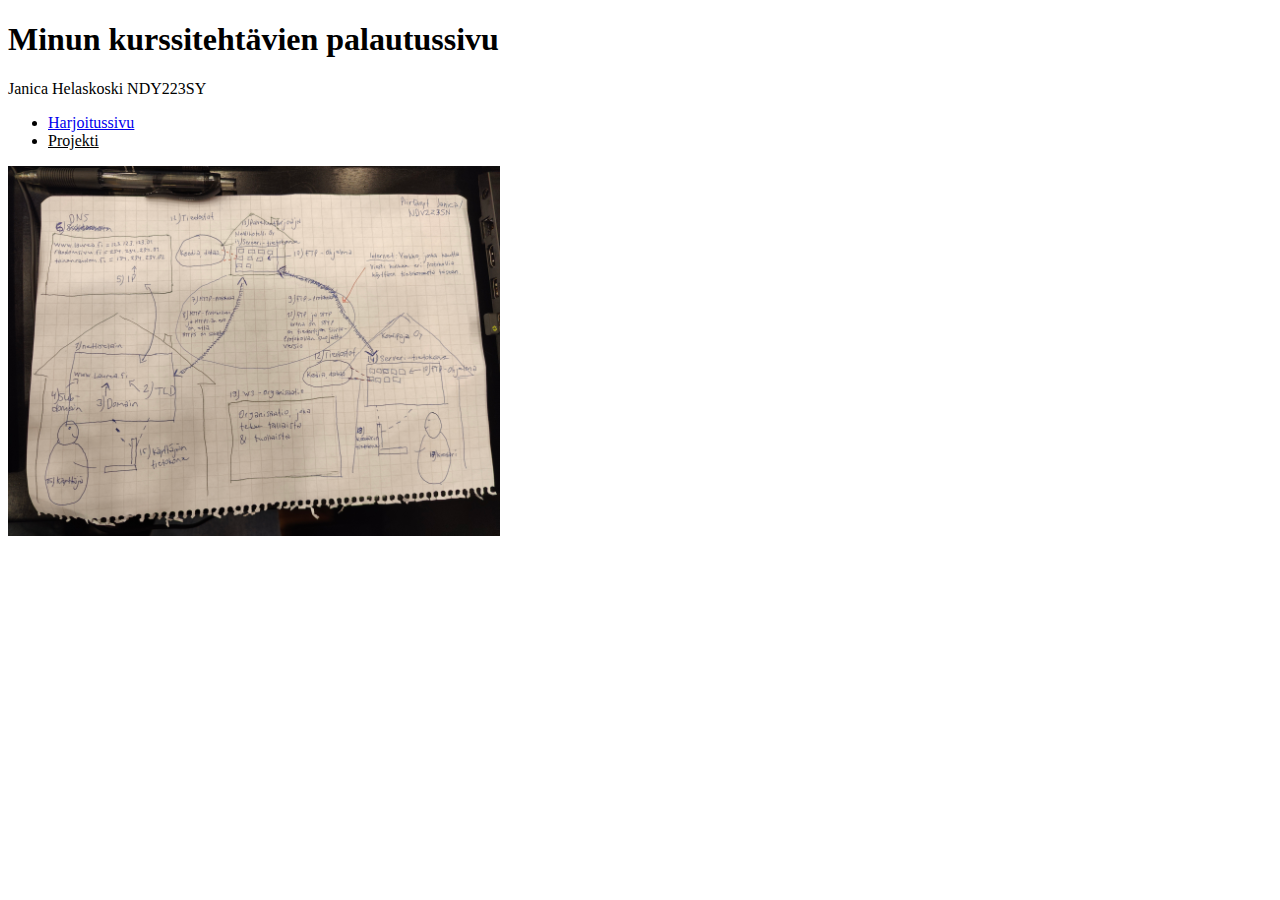
<file: verkkokurssi/tama_html/index.html>
<!DOCTYPE html>
<html lang='en'>
<head>
<meta charset="utf-8">
<meta name='viewport' content='width=device-width, initial-scale=1.0'>
<title>index.html</title>
<link rel="stylesheet" href="style.css" type='text/css' />

</head>
<body>

<h1> Minun kurssitehtävien palautussivu </h1>
<p>Janica Helaskoski NDY223SY</p>
 
 
<ul>
<li> <a href="verkkokurssi/tama_html"><u>Harjoitussivu</u> </a></li>
<li><ahref=""> <u>Projekti</u> </a></li>
</ul>

<img src = 'Internet_kuva.jpg' widht = '520' height = '370'>

</body>

</html>
</file>
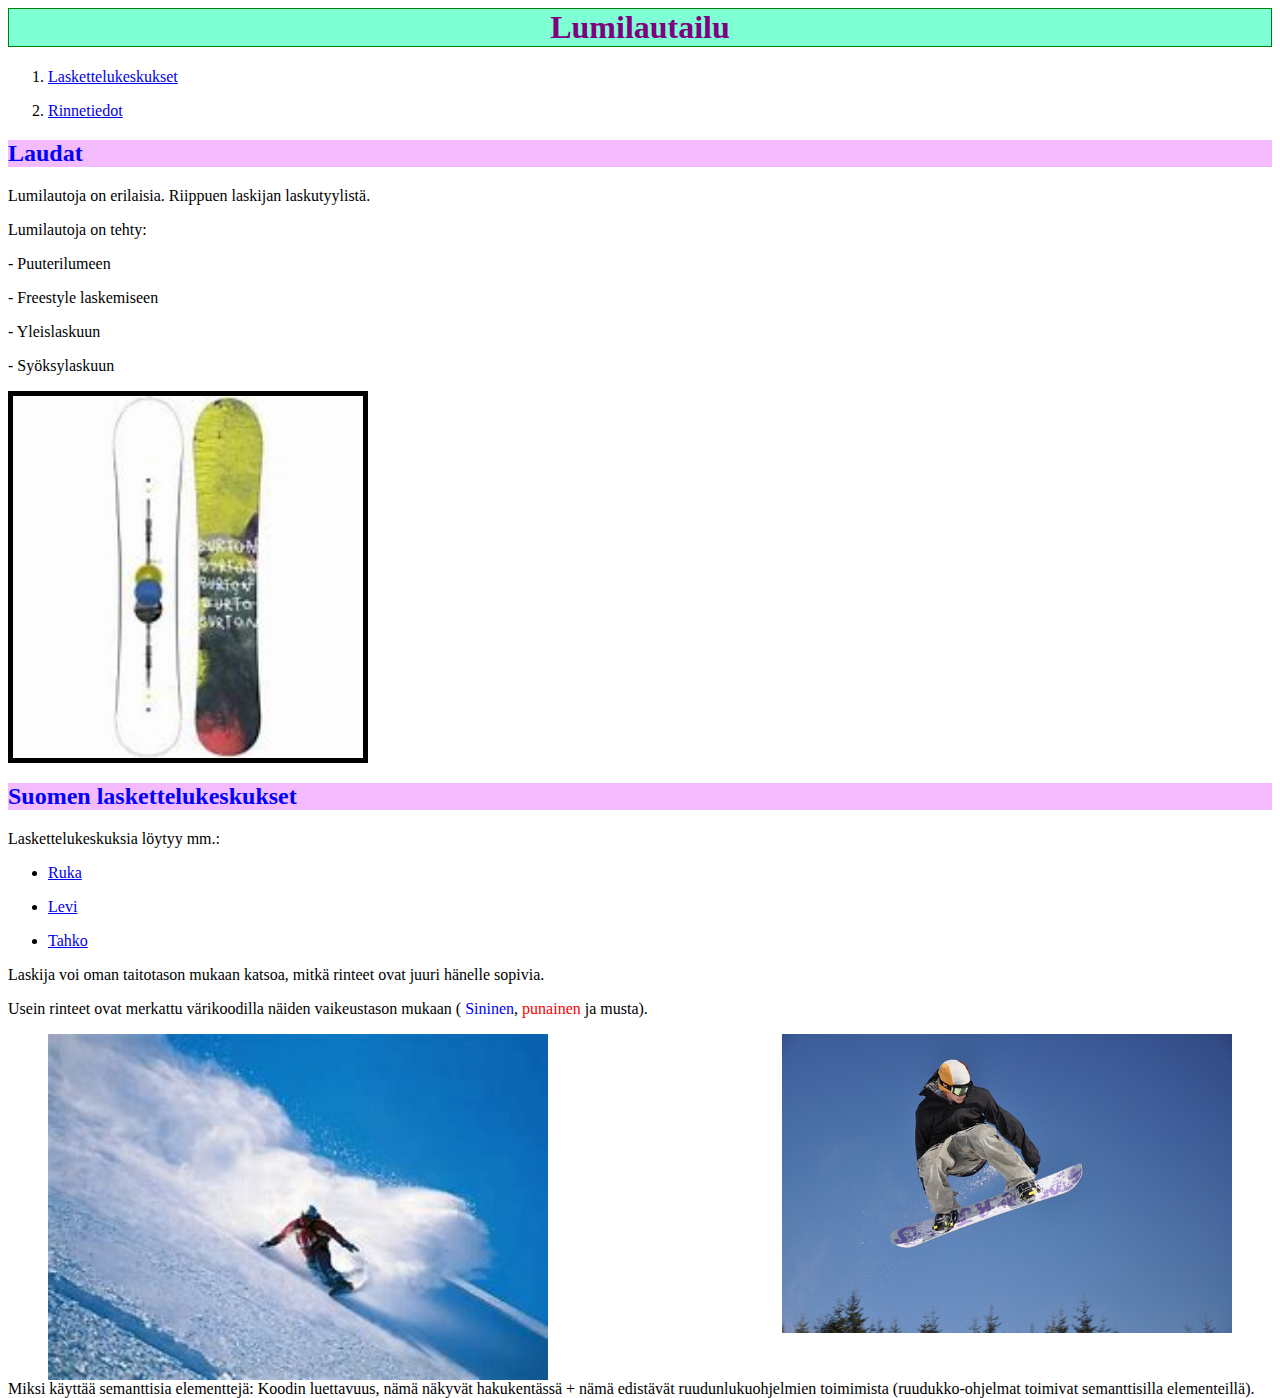
<file: harjoitusss.html>
<html lang='en'>
<head>
<meta charset="utf-8">
<meta name='viewport' content='width=device-width, initial-scale=1.0'>
<title>index.html</title>
<link rel="stylesheet" href="tyyli.css" type='text/css' />
</head>

<body>

	<main>
		<h1> Lumilautailu </h1>
		<nav>
			<ol>
				<li><a href = 'https://www.kotimaankohteet.fi/kohteet/laskettelukeskukset/' target='blank'><p>Laskettelukeskukset</p></a></li>
				<li><a href = 'https://www.rinnetiedot.fi/' target ='blank'><p>Rinnetiedot</p></a></li>
			</ol>
		</nav>
		<section>
			<header>
			<h2> Laudat </h2>
				<p>Lumilautoja on erilaisia. Riippuen laskijan laskutyylistä.</p>
				<p>Lumilautoja on tehty:</p>
				<p>- Puuterilumeen</p>
				<p>- Freestyle laskemiseen</p>
				<p>- Yleislaskuun</p>
				<p>- Syöksylaskuun</p>
				<p><img src='lumilauta.jpg' width = '350' length = '400' border='5'</p>
			</header>
		</main>
	</section>
			<div>
		<h2> Suomen laskettelukeskukset </h2>
			<p> Laskettelukeskuksia löytyy mm.:</p>
		<nav>
			<ul>
			<li><a href ='https://www.ruka.fi/fi' target='blank'><p>Ruka</p></a></li> 
			<li><a href ='https://www.levi.fi/' target ='blank'><p>Levi</p></a></li>
			<li><a href ='https://www.tahko.com/' target='blank'><p>Tahko</p></a></li>
			</ul>
		</nav>
			
			<p class=fancy> Laskija voi oman taitotason mukaan katsoa, mitkä rinteet ovat juuri hänelle sopivia.<p/>
			<p> Usein rinteet ovat merkattu värikoodilla näiden vaikeustason mukaan (<a class=jee> Sininen</a>, <a class=juu>punainen</a> ja <class=joo>musta).</p>
			<figure>
			<p><a class=zee><img src='lumi.jpg' width = '450' length = '600'</a></p>
			<p><a class=zuu><img src='OIP.jpg' width='500' length='500'</a></p>
			</figure>
			</div>
 
			<aside>Miksi käyttää semanttisia elementtejä: Koodin luettavuus, nämä näkyvät hakukentässä + nämä edistävät ruudunlukuohjelmien toimimista (ruudukko-ohjelmat toimivat semanttisilla elementeillä).</aside>
			

</body>






</html>
</file>
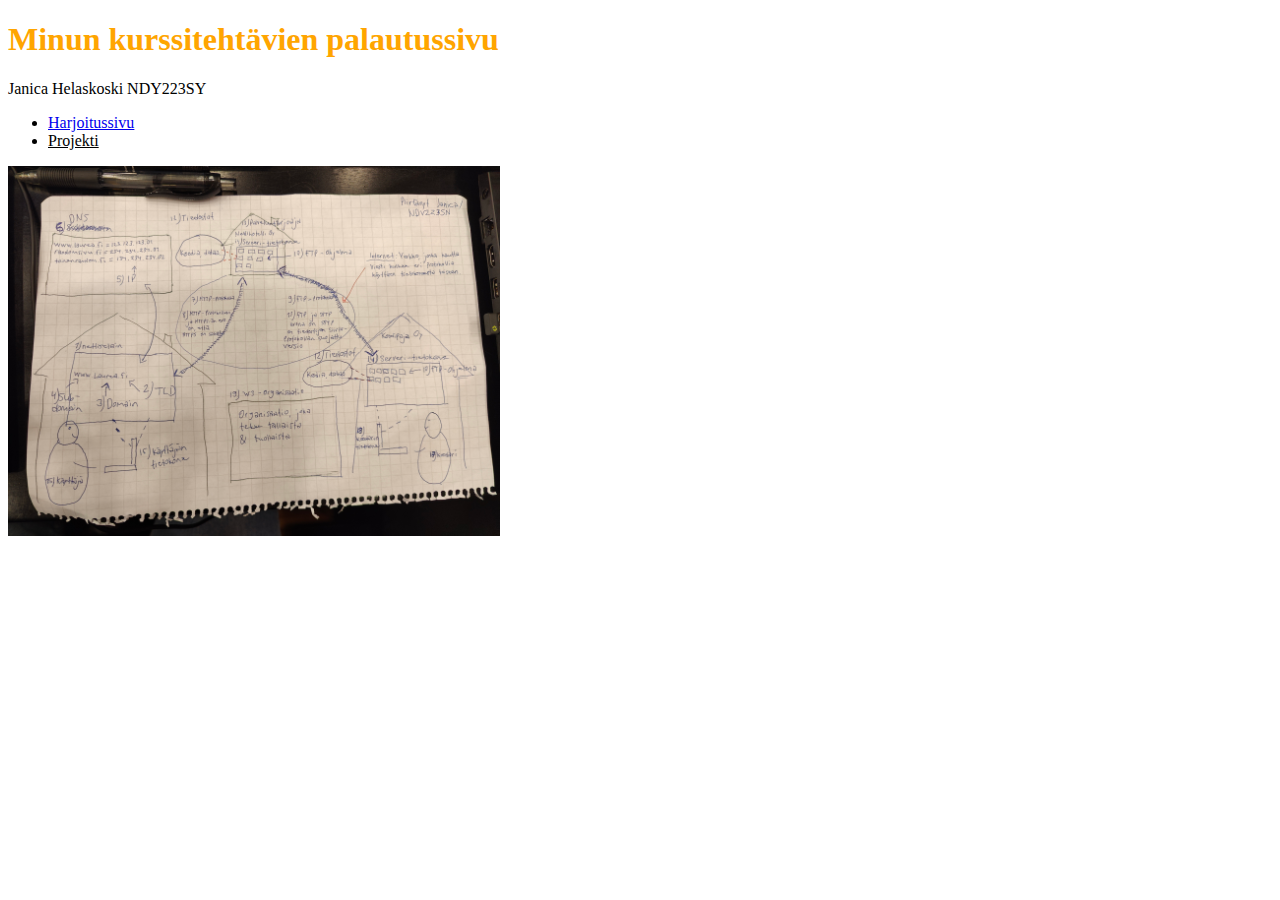
<file: otatama.html>
<!DOCTYPE html>
<html lang='en'>
<head>
<meta charset="utf-8">
<meta name='viewport' content='width=device-width, initial-scale=1.0'>
<title>otatama.html</title>
<link rel="stylesheet" href="staili.css" type='text/css' />

</head>
<body>

<h1> Minun kurssitehtävien palautussivu </h1>
<p>Janica Helaskoski NDY223SY</p>
 
 
<ul>
<li> <a href="verkkokurssi/tama_html"><u>Harjoitussivu</u> </a></li>
<li><ahref=""> <u>Projekti</u> </a></li>
</ul>

<img src = 'Internet_kuva.jpg' widht = '520' height = '370'>

</body>

</html>
</file>
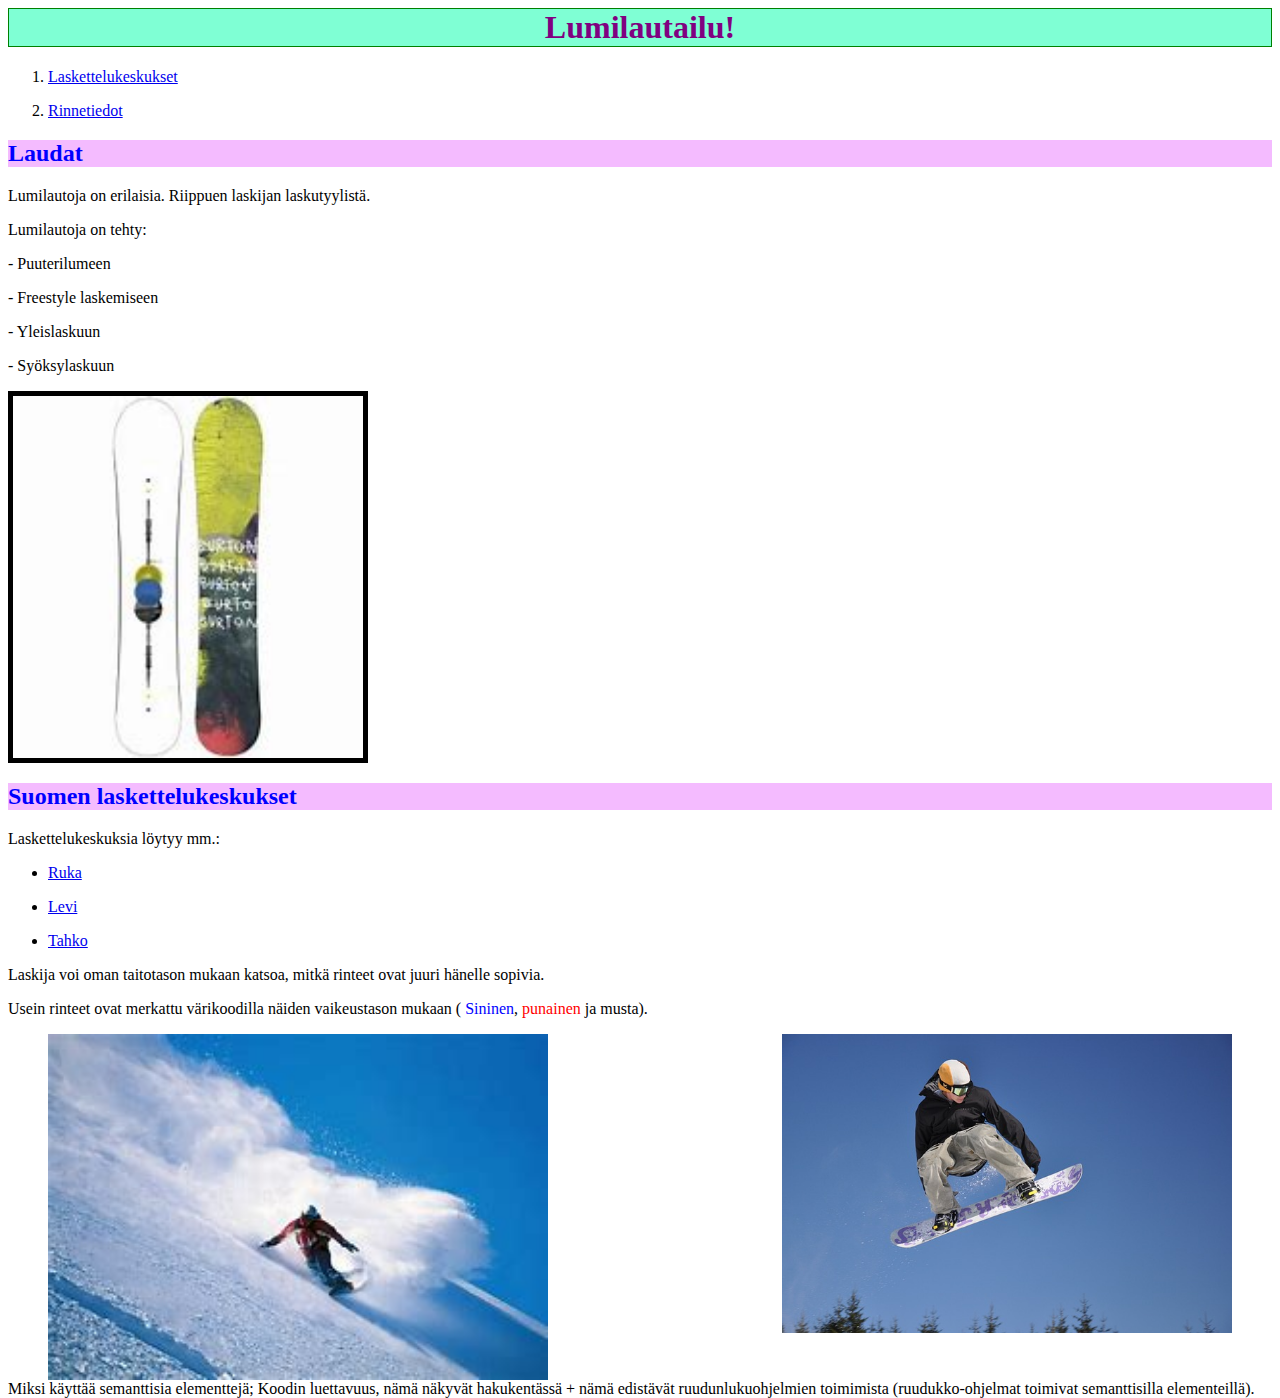
<file: verkkokurssi/tama_html/harjoitus.html>
<html lang='en'>
<head>
<meta charset="utf-8">
<meta name='viewport' content='width=device-width, initial-scale=1.0'>
<title>index.html</title>
<link rel="stylesheet" href="sstyle.css" type='text/css' />
</head>

<body>

	<main>
		<h1> Lumilautailu! </h1>
		<nav>
			<ol>
				<li><a href = 'https://www.kotimaankohteet.fi/kohteet/laskettelukeskukset/' target='blank'><p>Laskettelukeskukset</p></a></li>
				<li><a href = 'https://www.rinnetiedot.fi/' target ='blank'><p>Rinnetiedot</p></a></li>
			</ol>
		</nav>
		<section>
			<header>
			<h2> Laudat </h2>
				<p>Lumilautoja on erilaisia. Riippuen laskijan laskutyylistä.</p>
				<p>Lumilautoja on tehty:</p>
				<p>- Puuterilumeen</p>
				<p>- Freestyle laskemiseen</p>
				<p>- Yleislaskuun</p>
				<p>- Syöksylaskuun</p>
				<p><img src='lumilauta.jpg' width = '350' length = '400' border='5'</p>
			</header>
		</main>
	</section>
			<div>
		<h2> Suomen laskettelukeskukset </h2>
			<p> Laskettelukeskuksia löytyy mm.:</p>
		<nav>
			<ul>
			<li><a href ='https://www.ruka.fi/fi' target='blank'><p>Ruka</p></a></li> 
			<li><a href ='https://www.levi.fi/' target ='blank'><p>Levi</p></a></li>
			<li><a href ='https://www.tahko.com/' target='blank'><p>Tahko</p></a></li>
			</ul>
		</nav>
			
			<p class=fancy> Laskija voi oman taitotason mukaan katsoa, mitkä rinteet ovat juuri hänelle sopivia.<p/>
			<p> Usein rinteet ovat merkattu värikoodilla näiden vaikeustason mukaan (<a class=jee> Sininen</a>, <a class=juu>punainen</a> ja <class=joo>musta).</p>
			<figure>
			<p><a class=zee><img src='lumi.jpg' width = '450' length = '600'</a></p>
			<p><a class=zuu><img src='OIP.jpg' width='500' length='500'</a></p>
			</figure>
			</div>
 
			<aside>Miksi käyttää semanttisia elementtejä; Koodin luettavuus, nämä näkyvät hakukentässä + nämä edistävät ruudunlukuohjelmien toimimista (ruudukko-ohjelmat toimivat semanttisilla elementeillä).</aside>
			

</body>





</html>
</file>
<file: verkkokurssi/tama_html/style.css>
<<<<<<< HEAD
h1{
    color:orange;
    }    
=======
h1{
color:orange;
}
>>>>>>> 689539bd433270578c5370db2681e77d69fb10ae
</file>
<file: tyyli.css>
h1{
    color:purple;
    background-color:#7fffd4;
    text-align: center;
    border: 1px solid green;
    }
    h2{
    color:blue;
    font-family: consolas;
    background-color:#f4bbff; 
    }
    .fancy{font-family:consolas;}
    .jee{color:blue;}
    .juu{color:red;}
    .zee{float:right}
    .zuu{float:left}
</file>
<file: staili.css>
h1{
    color:orange;
    }    
h1{
color:orange;
}
</file>
<file: verkkokurssi/tama_html/sstyle.css>
h1{
    color:purple;
    background-color:#7fffd4;
    text-align: center;
    border: 1px solid green;
    }
    h2{
    color:blue;
    font-family: consolas;
    background-color:#f4bbff; 
    }
    .fancy{font-family:consolas;}
    .jee{color:blue;}
    .juu{color:red;}
    .zee{float:right}
    .zuu{float:left}
</file>
